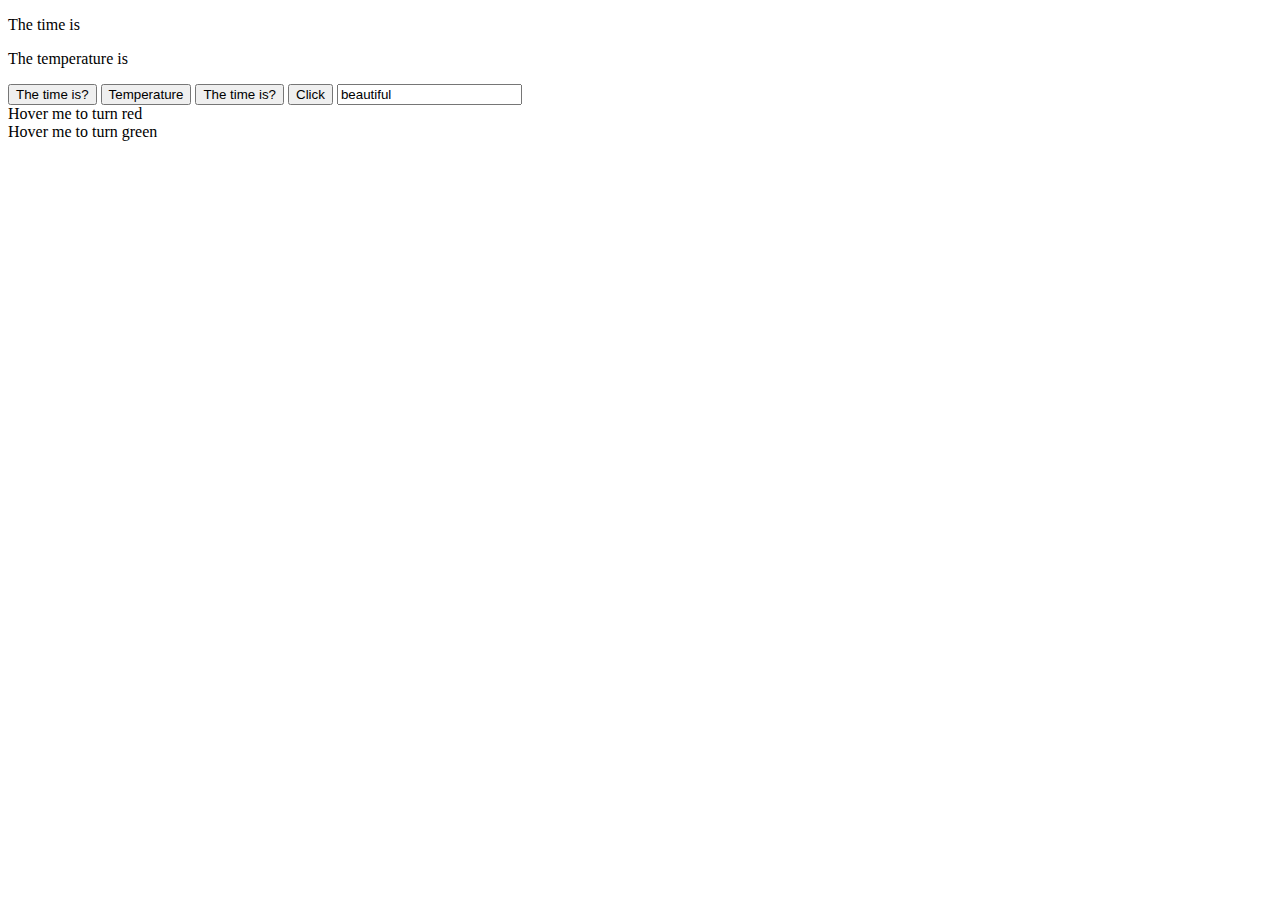
<file: index.html>
<!DOCTYPE html>
<html lang="en">
<head>
    <meta charset="UTF-8">
    <meta http-equiv="X-UA-Compatible" content="IE=edge">
    <meta name="viewport" content="width=device-width, initial-scale=1.0">
    <title>Document</title>
</head>
<body>
    <P id="demo"> The time is</P>
    <p id="temp"> The temperature is</p>
    
    <button onclick="document.getElementById('demo').innerHTML = Date()">The time is?</button>
    <button onclick="document.getElementById('temp').innerHTML = Date()">Temperature</button>
    <button onclick="this.innerHTML = Date()">The time is?</button>
   
   
    <!-- 1 -->
<button onclick="alert('Jane')">Click</button>

<!-- 2.Make a html text input which logs the value when the input is changing -->
<input 
type="text" value="beautiful" onchange="inputHandler(this)"
/>


<!-- 3. Write a <div> element which turns red when someone moves the mouse over it. -->
<div onmouseover="this.style.color='red'">Hover me to turn red</div>
<div onmouseover="this.style.color='green'">Hover me to turn green</div>


<script>
        // Question1
// const person = {
//  firstName: "John",
//  lastName: "Doe"
// };
// alert(person.firstName);

// question2
// const person = {
//  firstName: "Jane",
//  lastName: "Doe",
//  country:'Uganda'
// };

// const person= {
//     name :'John',
//     age : 50
//     };
//   console.log(person.name + ' is ' + person.age);
//   document.write(person.name + ' is ' + person.age);

//   console.log(Object.entries(person))
//   console.log(Object.keys(Person))
//   console.log(Object.values(person))

//   const pK=['name','Age']
// //   pK.map()

// 1.Write a button element, it should do something e.g Alert Jane when someone clicks on it.

// 2. 
function inputHandler(e){
    console.log(e.value)
}

    </script>
</body>
</html>
</file>
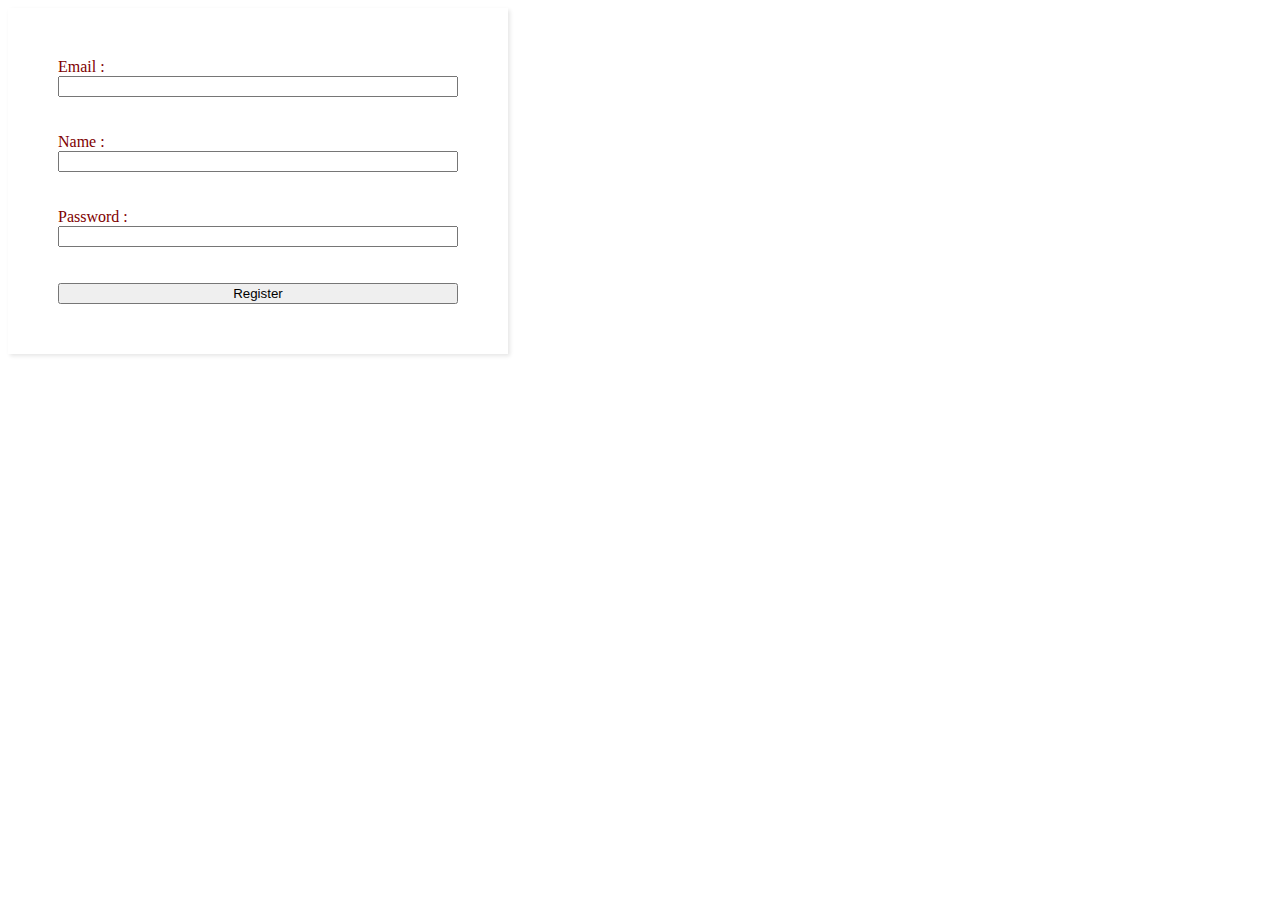
<file: form1.html>
<!DOCTYPE html>
<html lang="en">
<head>
    <meta charset="UTF-8">
    <meta http-equiv="X-UA-Compatible" content="IE=edge">
    <meta name="viewport" content="width=device-width, initial-scale=1.0">
    <title>Form1 validation</title>
    <link rel="stylesheet" href="form1.css"/>
    <script src="index.js">
        // function validate(){
    
        // if (email.value=='' || name.value=='')
        // {
        //     alert('Please fill the values')
        // }
        // else{

        // }
        // }
    </script>
</head>
<body>
    <div id="error"></div>
    <form id="form" action="/" method="GET ">
        <label>Email :</label>
        <input id="em" name="Email" type="email" />
        <br>   <br>
        <label for="name">Name :</label>
        <input id="na" name="Name" type="text" />
        <br>   <br>
        <label for="password">Password :</label>
        <input id="pass" name="Password" type="password" />
        <br> <br>
        <button>Register</button>
        

    </form>
</body>
</html>
</file>
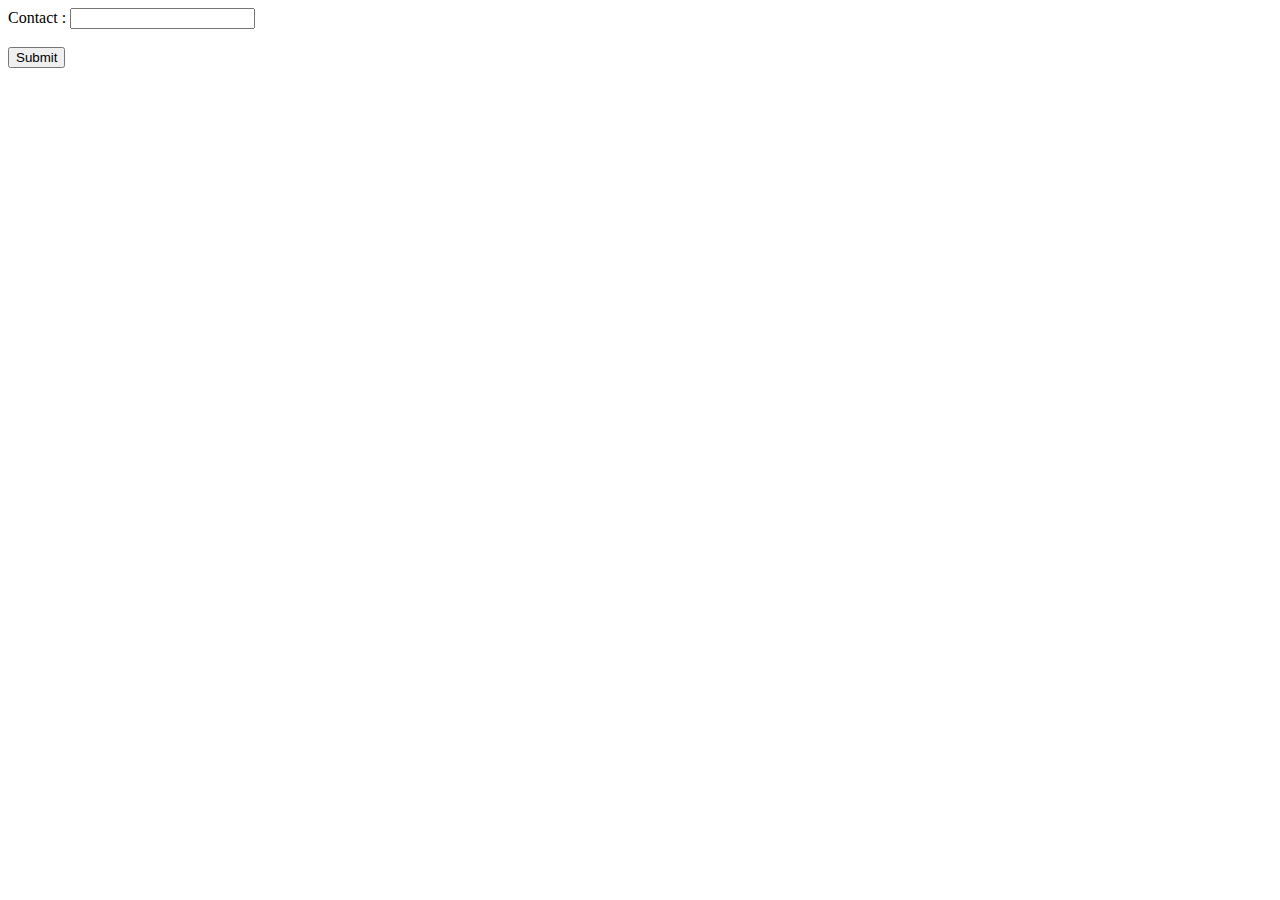
<file: form2.html>
<!DOCTYPE html>
<html lang="en">
<head>
    <meta charset="UTF-8">
    <meta http-equiv="X-UA-Compatible" content="IE=edge">
    <meta name="viewport" content="width=device-width, initial-scale=1.0">
    <title>Document</title>
</head>
<body>
    <form>
        <label for="telephone number">Contact :</label>
        <input id="tel" name="telephone number" type="numeric"  required/>
        <br> <br>
        <button>Submit</button>
        

    </form>
</body>
</html>
</file>
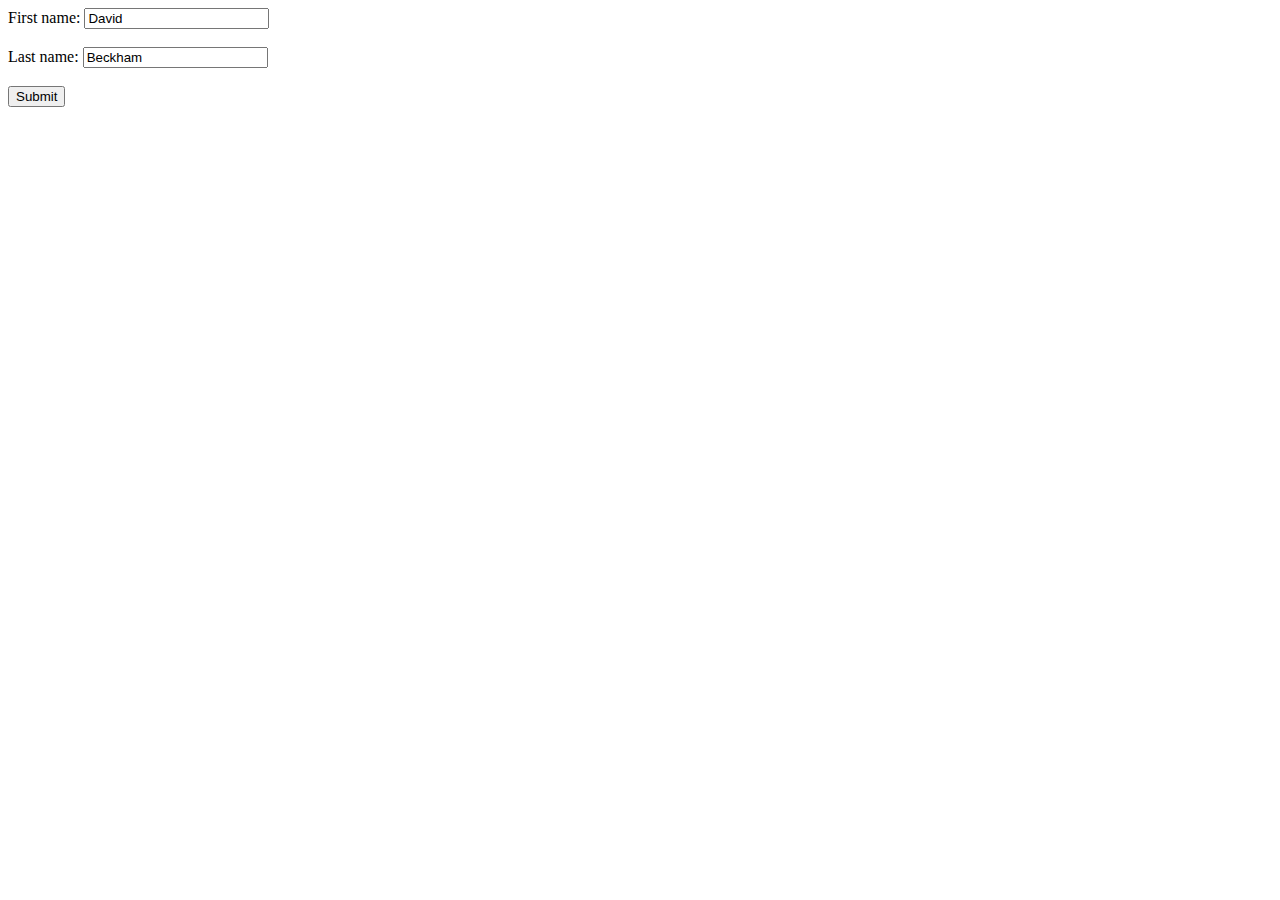
<file: form3.html>
<!DOCTYPE html >
<html><head><meta charset=utf-8 />
<title>Return first and last name from a form onSubmit </title>
</head>
<body>
<form id="form1" onsubmit="getFormvalue() ">
First name: <input type="text" name="fname" value="David">
<br> <br>
Last name: <input type="text" name="lname" value="Beckham">
<br><br>
<input type="submit" value="Submit">
</form>
</body>
</html>
</file>
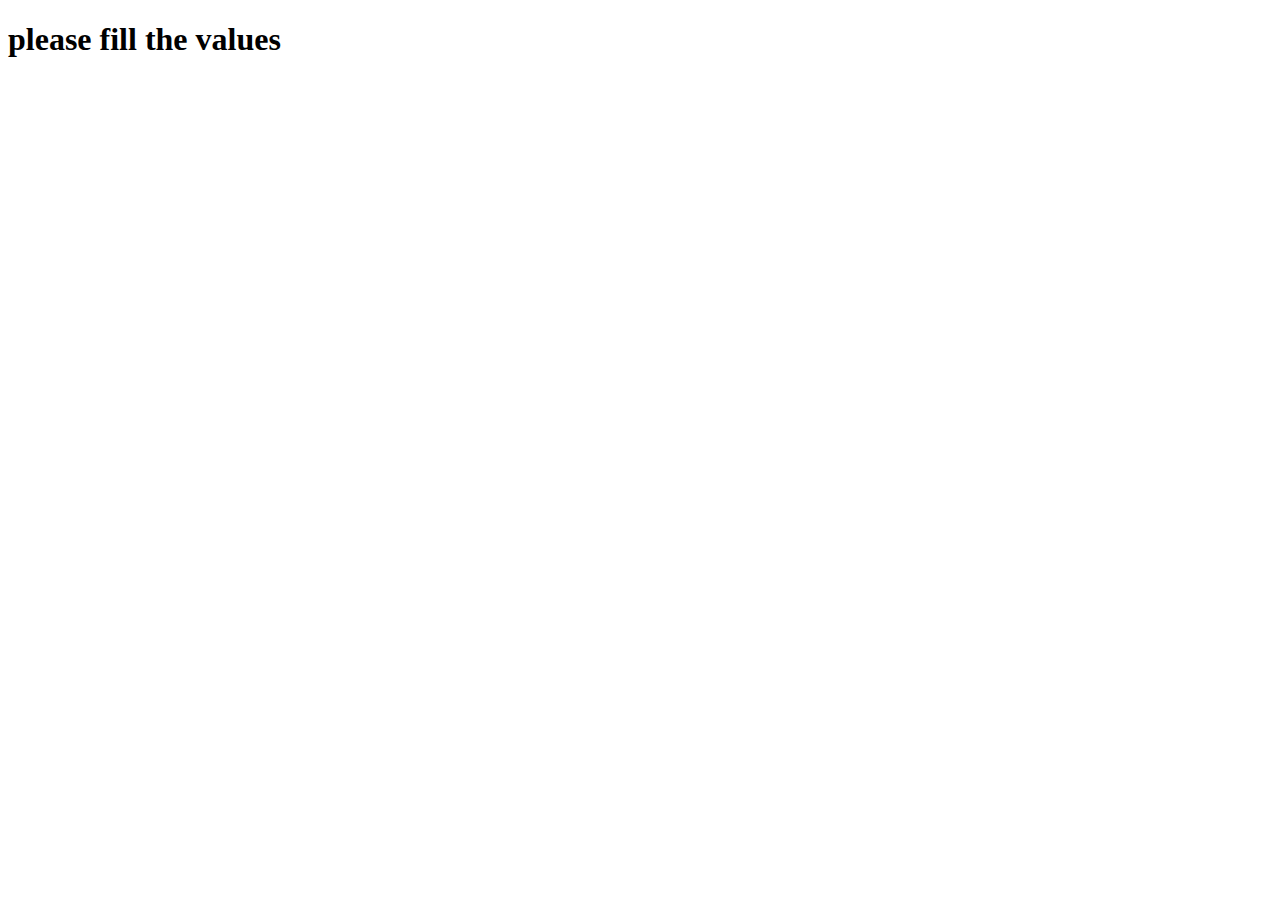
<file: ind.html>
<!DOCTYPE html>
<html lang="en">
<head>
    <meta charset="UTF-8">
    <meta http-equiv="X-UA-Compatible" content="IE=edge">
    <meta name="viewport" content="width=device-width, initial-scale=1.0">
    <title>Form validation</title>
    <script type="text/javascript">

    </script>
</head>
<body>
    <h1>please fill the values</h1>
</body>
</html>
</file>
<file: form1.css>
form {
    display: flex;
    flex-direction: column;
    justify-content: center;
    max-width: 400px;
    box-shadow: 2px 2px 4px rgba(0, 0, 0, 0.1);
    padding: 50px;
    color:maroon;
  }
  #error  {
    color:red;
    

  }
</file>
